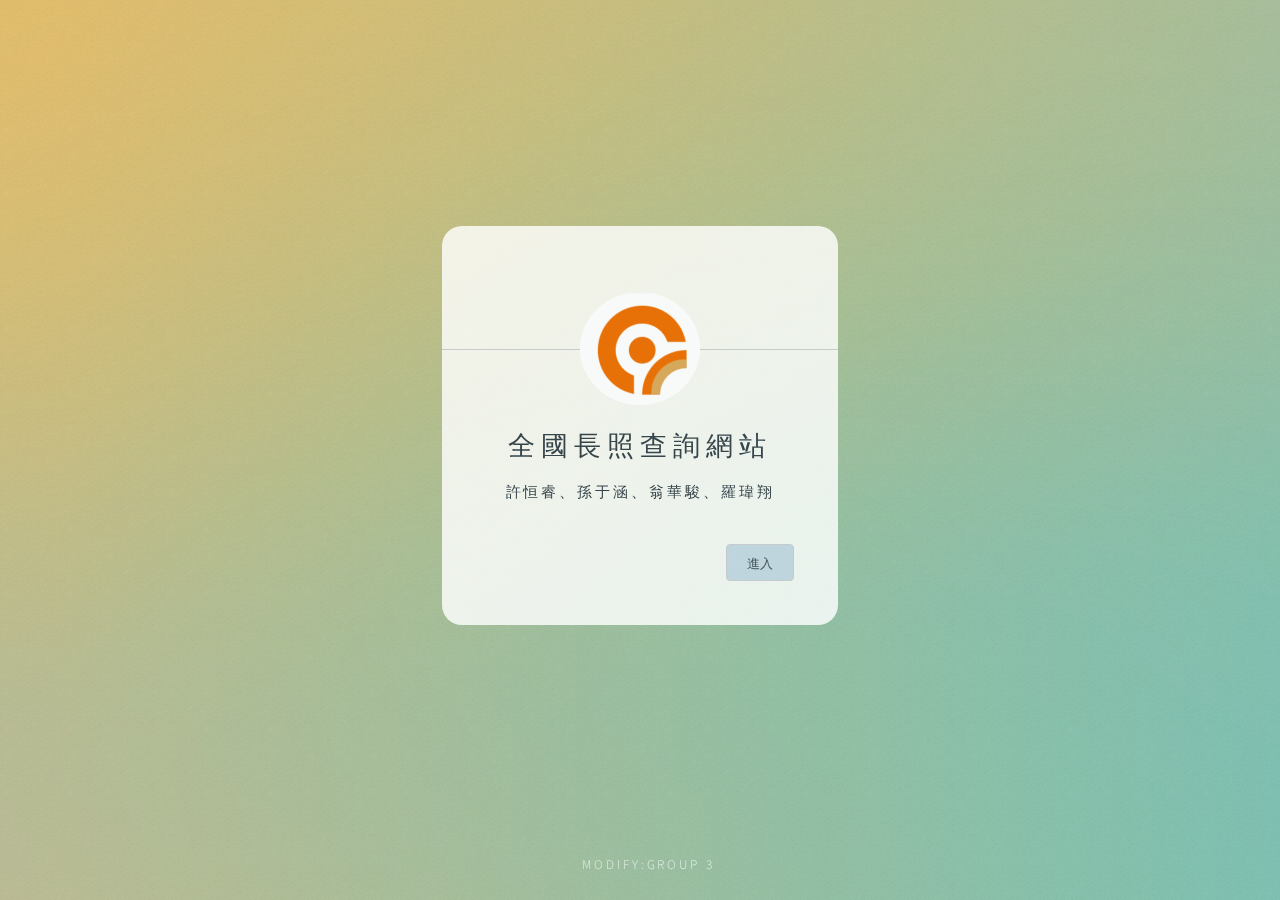
<file: home.html>
<!DOCTYPE HTML>
<!--
	Identity by HTML5 UP
	html5up.net | @ajlkn
	Free for personal and commercial use under the CCA 3.0 license (html5up.net/license)
-->
<html>
	<head>
		<link rel="shortcut icon" href="favicon.ico" />
		<title>全國長照查詢網站</title>
		<meta charset="utf-8" />
		<meta name="viewport" content="width=device-width, initial-scale=1, user-scalable=no" />
        <meta http-equiv="content-type" content="text/html; charset=utf-8">
		<link rel="stylesheet" href="assets/css/search.css" />
		<noscript><link rel="stylesheet" href="assets/css/noscript.css" /></noscript>
	</head>
	<body class="is-preload">
        <span class="" id="loadingArea">
            <span class="loading"></span>
        </span>
		<!-- Wrapper -->
			<div id="wrapper">

				<!-- Main -->
					<section id="main">
						<header>
							<!--圖片還沒找-->
							<span class="avatar"><img src="images/logo.png" alt="" /></span>
							<h1>全國長照查詢網站</h1>
							<h3>許恒睿、孫于涵、翁華駿、羅瑋翔</h3>
						</header>
                        <br>
                        <div class="buttonArea" id="buttonArea">
							<button class="confirm" onclick="location.href='index.php'">進入</button>
                        </div>
					</section>
				<!-- Footer -->
					<footer id="footer">
						<ul class="copyright">
							<li>Modify:GROUP 3</li>
						</ul>
					</footer> 

			</div>

		<!-- Scripts -->
			<script>
				if ('addEventListener' in window) {
					window.addEventListener('load', function() { 
						document.body.className = document.body.className.replace(/\bis-preload\b/, ''); 
					});
					document.body.className += (navigator.userAgent.match(/(MSIE|rv:11\.0)/) ? ' is-ie' : '');
				}
			</script>
	</body>
</html>
</file>
<file: assets/css/noscript.css>
/*
	Identity by HTML5 UP
	html5up.net | @ajlkn
	Free for personal and commercial use under the CCA 3.0 license (html5up.net/license)
*/

/* Basic */

	body:after {
		display: none;
	}

/* Main */

	#main {
		-moz-transform: none !important;
		-webkit-transform: none !important;
		-ms-transform: none !important;
		transform: none !important;
		opacity: 1 !important;
	}
</file>
<file: assets/css/search.css>
@import url(fontawesome-all.min.css);
@import url("https://fonts.googleapis.com/css?family=Source+Sans+Pro:300");

/*
	Identity by HTML5 UP
	html5up.net | @ajlkn
	Free for personal and commercial use under the CCA 3.0 license (html5up.net/license)
*/

/* Icon (alt) */

	html, body, div, span, applet, object,
	iframe, h1, h2, h3, h4, h5, h6, p, blockquote,
	pre, a, abbr, acronym, address, big, cite,
	code, del, dfn, em, img, ins, kbd, q, s, samp,
	small, strike, strong, sub, sup, tt, var, b,
	u, i, center, dl, dt, dd, ol, ul, li, fieldset,
	form, label, legend, table, caption, tbody,
	tfoot, thead, tr, th, td, article, aside,
	canvas, details, embed, figure, figcaption,
	footer, header, hgroup, menu, nav, output, ruby,
	section, summary, time, mark, audio, video {
		margin: 0;
		padding: 0;
		border: 0;
		font-size: 100%;
		font: inherit;
		vertical-align: baseline;
	}

	article, aside, details, figcaption, figure,
	footer, header, hgroup, menu, nav, section {
		display: block;
	}

	body {
		line-height: 1;
	}

	ol, ul {
		list-style: none;
	}

	blockquote, q {
		quotes: none;
	}

		blockquote:before, blockquote:after, q:before, q:after {
			content: '';
			content: none;
		}

	table {
		border-collapse: collapse;
		border-spacing: 0;
	}

	body {
		-webkit-text-size-adjust: none;
	}

	mark {
		background-color: transparent;
		color: inherit;
	}

	input::-moz-focus-inner {
		border: 0;
		padding: 0;
	}

	input, select, textarea {
		-moz-appearance: none;
		-webkit-appearance: none;
		-ms-appearance: none;
		appearance: none;
	}

/* Basic */

	@media screen and (max-width: 480px) {

		html, body {
			min-width: 320px;
		}

	}

	html {
		box-sizing: border-box;
	}

	*, *:before, *:after {
		box-sizing: inherit;
	}

	body.is-preload *, body.is-preload *:before, body.is-preload *:after {
		-moz-animation: none !important;
		-webkit-animation: none !important;
		-ms-animation: none !important;
		animation: none !important;
		-moz-transition: none !important;
		-webkit-transition: none !important;
		-ms-transition: none !important;
		transition: none !important;
	}

	html {
		height: 100%;
	}

	body {
		height: 100%;
		background-color: #ffffff;
		background-image: url("images/overlay.png"), -moz-linear-gradient(90deg, rgba(238, 192, 99, 0.5) 5%, rgba(126, 194, 178, 0.35)), url("images/bg.jpg");
		background-image: url("images/overlay.png"), -webkit-linear-gradient(90deg, rgba(238, 192, 99, 0.5) 5%, rgba(126, 194, 178, 0.35)), url("images/bg.jpg");
		background-image: url("images/overlay.png"), -ms-linear-gradient(90deg, rgba(238, 192, 99, 0.5) 5%, rgba(126, 194, 178, 0.35)), url("images/bg.jpg");
		background-image: url("images/overlay.png"), linear-gradient(90deg, rgba(238, 192, 99, 0.5) 5%, rgba(126, 194, 178, 0.35)), url("images/bg.jpg");
		background-repeat: repeat,			no-repeat,			no-repeat;
		background-size: 100px 100px, cover,				cover;
		background-position: top left,		center center,		bottom center;
		background-attachment: fixed,			fixed,				fixed;
	}

		body:after {
			content: '';
			display: block;
			position: fixed;
			top: 0;
			left: 0;
			width: 100%;
			height: inherit;
			opacity: 0;
			z-index: 1;
			background-color: #ffffff;
			background-image: url("images/overlay.png"), -moz-linear-gradient(90deg, rgba(238, 192, 99, 0.5) 5%, rgba(126, 194, 178, 0.35));
			background-image: url("images/overlay.png"), -webkit-linear-gradient(90deg, rgba(238, 192, 99, 0.5) 5%, rgba(126, 194, 178, 0.35));
			background-image: url("images/overlay.png"), -ms-linear-gradient(90deg, rgba(238, 192, 99, 0.5) 5%, rgba(126, 194, 178, 0.35));
			background-image: url("images/overlay.png"), linear-gradient(90deg, rgba(238, 192, 99, 0.5) 5%, rgba(126, 194, 178, 0.35));
			background-repeat: repeat,			no-repeat;
			background-size: 100px 100px, cover;
			background-position: top left,		center center;
			-moz-transition: opacity 1.75s ease-out;
			-webkit-transition: opacity 1.75s ease-out;
			-ms-transition: opacity 1.75s ease-out;
			transition: opacity 1.75s ease-out;
		}

		body.is-preload:after {
			opacity: 1;
		}

/* Type */

	body, input, select, textarea {
		color: #414f57;
		font-family: "Source Sans Pro", Helvetica, sans-serif;
		font-size: 14pt;
		font-weight: 300;
		line-height: 2;
		letter-spacing: 0.2em;
		text-transform: uppercase;
	}

		@media screen and (max-width: 1680px) {

			body, input, select, textarea {
				font-size: 11pt;
			}

		}

		@media screen and (max-width: 480px) {

			body, input, select, textarea {
				font-size: 10pt;
				line-height: 1.75;
			}

		}

	a {
		-moz-transition: color 0.2s ease, border-color 0.2s ease;
		-webkit-transition: color 0.2s ease, border-color 0.2s ease;
		-ms-transition: color 0.2s ease, border-color 0.2s ease;
		transition: color 0.2s ease, border-color 0.2s ease;
		color: inherit;
		text-decoration: none;
	}

		a:before {
			-moz-transition: color 0.2s ease, text-shadow 0.2s ease;
			-webkit-transition: color 0.2s ease, text-shadow 0.2s ease;
			-ms-transition: color 0.2s ease, text-shadow 0.2s ease;
			transition: color 0.2s ease, text-shadow 0.2s ease;
		}

		a:hover {
			color: #E87C84;
		}

	strong, b {
		color: #313f47;
	}

	em, i {
		font-style: italic;
	}

	p {
		margin: 0 0 1.5em 0;
	}

	h1, h2, h3, h4, h5, h6 {
		color: #313f47;
		line-height: 1.5;
		margin: 0 0 0.75em 0;
	}

		h1 a, h2 a, h3 a, h4 a, h5 a, h6 a {
			color: inherit;
			text-decoration: none;
		}

	h1 {
		font-size: 1.85em;
		letter-spacing: 0.22em;
		margin: 0 0 0.525em 0;
	}

	h2 {
		font-size: 1.25em;
	}

	h3 {
		font-size: 1em;
	}

	h4 {
		font-size: 1em;
	}

	h5 {
		font-size: 1em;
	}

	h6 {
		font-size: 1em;
	}

	@media screen and (max-width: 480px) {

		h1 {
			font-size: 1.65em;
		}

	}

	sub {
		font-size: 0.8em;
		position: relative;
		top: 0.5em;
	}

	sup {
		font-size: 0.8em;
		position: relative;
		top: -0.5em;
	}

	hr {
		border: 0;
		border-bottom: solid 1px #c8cccf;
		margin: 3em 0;
	}

/* Form */

	form {
		margin: 0 0 1.5em 0;
	}

		form > :last-child {
			margin-bottom: 0;
		}

		form > .fields {
			display: -moz-flex;
			display: -webkit-flex;
			display: -ms-flex;
			display: flex;
			-moz-flex-wrap: wrap;
			-webkit-flex-wrap: wrap;
			-ms-flex-wrap: wrap;
			flex-wrap: wrap;
			width: calc(100% + 2.25em);
			margin: -1.125em 0 1.5em -1.125em;
		}

			form > .fields > .field {
				-moz-flex-grow: 0;
				-webkit-flex-grow: 0;
				-ms-flex-grow: 0;
				flex-grow: 0;
				-moz-flex-shrink: 0;
				-webkit-flex-shrink: 0;
				-ms-flex-shrink: 0;
				flex-shrink: 0;
				padding: 1.125em 0 0 1.125em;
				width: calc(100% - 1.125em);
			}

				form > .fields > .field.half {
					width: calc(50% - 0.5625em);
				}

				form > .fields > .field.third {
					width: calc(100%/3 - 0.375em);
				}

				form > .fields > .field.quarter {
					width: calc(25% - 0.28125em);
				}

		@media screen and (max-width: 480px) {

			form > .fields {
				width: calc(100% + 2.25em);
				margin: -1.125em 0 1.5em -1.125em;
			}

				form > .fields > .field {
					padding: 1.125em 0 0 1.125em;
					width: calc(100% - 1.125em);
				}

					form > .fields > .field.half {
						width: calc(100% - 1.125em);
					}

					form > .fields > .field.third {
						width: calc(100% - 1.125em);
					}

					form > .fields > .field.quarter {
						width: calc(100% - 1.125em);
					}

		}

	label {
		color: #313f47;
		display: block;
		font-size: 0.9em;
		margin: 0 0 0.75em 0;
	}

	input[type="text"],
	input[type="password"],
	input[type="email"],
	input[type="tel"],
	select,
	textarea {
		-moz-appearance: none;
		-webkit-appearance: none;
		-ms-appearance: none;
		appearance: none;
		border-radius: 4px;
		border: solid 1px #c8cccf;
		color: inherit;
		display: block;
		outline: 0;
		padding: 0 1em;
		text-decoration: none;
		width: 100%;
        background: rgba(255,255,255,0.8);
	}

		input[type="text"]:invalid,
		input[type="password"]:invalid,
		input[type="email"]:invalid,
		input[type="tel"]:invalid,
		select:invalid,
		textarea:invalid {
			box-shadow: none;
		}

		input[type="text"]:focus,
		input[type="password"]:focus,
		input[type="email"]:focus,
		input[type="tel"]:focus,
		select:focus,
		textarea:focus {
			border-color: #E87C84;
		}

	select {
		background-image: url("data:image/svg+xml;charset=utf8,%3Csvg xmlns='http://www.w3.org/2000/svg' width='40' height='40' preserveAspectRatio='none' viewBox='0 0 40 40'%3E%3Cpath d='M9.4,12.3l10.4,10.4l10.4-10.4c0.2-0.2,0.5-0.4,0.9-0.4c0.3,0,0.6,0.1,0.9,0.4l3.3,3.3c0.2,0.2,0.4,0.5,0.4,0.9 c0,0.4-0.1,0.6-0.4,0.9L20.7,31.9c-0.2,0.2-0.5,0.4-0.9,0.4c-0.3,0-0.6-0.1-0.9-0.4L4.3,17.3c-0.2-0.2-0.4-0.5-0.4-0.9 c0-0.4,0.1-0.6,0.4-0.9l3.3-3.3c0.2-0.2,0.5-0.4,0.9-0.4S9.1,12.1,9.4,12.3z' fill='%23c8cccf' /%3E%3C/svg%3E");
		background-size: 1.25rem;
		background-repeat: no-repeat;
		background-position: calc(100% - 1rem) center;
		height: 2.75em;
		padding-right: 2.75em;
		text-overflow: ellipsis;
	}

		select option {
			color: #313f47;
			background: #ffffff;
		}

		select:focus::-ms-value {
			background-color: transparent;
		}

		select::-ms-expand {
			display: none;
		}

	input[type="text"],
	input[type="password"],
	input[type="email"],
	select {
		height: 2.75em;
	}

	textarea {
		padding: 0.75em 1em;
	}

	input[type="checkbox"],
	input[type="radio"] {
		-moz-appearance: none;
		-webkit-appearance: none;
		-ms-appearance: none;
		appearance: none;
		display: block;
		float: left;
		margin-right: -2em;
		opacity: 0;
		width: 1em;
		z-index: -1;
	}

		input[type="checkbox"] + label,
		input[type="radio"] + label {
			text-decoration: none;
			color: #414f57;
			cursor: pointer;
			display: inline-block;
			font-size: 1em;
			font-weight: 300;
			padding-left: 2.4em;
			padding-right: 0.75em;
			position: relative;
		}

			input[type="checkbox"] + label:before,
			input[type="radio"] + label:before {
				-moz-osx-font-smoothing: grayscale;
				-webkit-font-smoothing: antialiased;
				display: inline-block;
				font-style: normal;
				font-variant: normal;
				text-rendering: auto;
				line-height: 1;
				text-transform: none !important;
				font-family: 'Font Awesome 5 Free';
				font-weight: 900;
			}

			input[type="checkbox"] + label:before,
			input[type="radio"] + label:before {
				border-radius: 4px;
				border: solid 1px #c8cccf;
				content: '';
				display: inline-block;
				font-size: 0.8em;
				height: 2.0625em;
				left: 0;
				line-height: 2.0625em;
				position: absolute;
				text-align: center;
				top: 0.15em;
				width: 2.0625em;
			}

		input[type="checkbox"]:checked + label:before,
		input[type="radio"]:checked + label:before {
			color: #E87C84;
			content: '\f00c';
		}

		input[type="checkbox"]:focus + label:before,
		input[type="radio"]:focus + label:before {
			border-color: #E87C84;
		}

	input[type="checkbox"] + label:before {
		border-radius: 4px;
	}

	input[type="radio"] + label:before {
		border-radius: 100%;
	}

	::-webkit-input-placeholder {
		color: #616f77 !important;
		opacity: 1.0;
	}

	:-moz-placeholder {
		color: #616f77 !important;
		opacity: 1.0;
	}

	::-moz-placeholder {
		color: #616f77 !important;
		opacity: 1.0;
	}

	:-ms-input-placeholder {
		color: #616f77 !important;
		opacity: 1.0;
	}

/* Icon */

	.icon {
		text-decoration: none;
		position: relative;
		border-bottom: none;
	}

		.icon:before {
			-moz-osx-font-smoothing: grayscale;
			-webkit-font-smoothing: antialiased;
			display: inline-block;
			font-style: normal;
			font-variant: normal;
			text-rendering: auto;
			line-height: 1;
			text-transform: none !important;
			font-family: 'Font Awesome 5 Free';
			font-weight: 400;
		}

		.icon > .label {
			display: none;
		}

		.icon:before {
			line-height: inherit;
		}

		.icon.solid:before {
			font-weight: 900;
		}

		.icon.brands:before {
			font-family: 'Font Awesome 5 Brands';
		}

/* List */

	ol {
		list-style: decimal;
		margin: 0 0 1.5em 0;
		padding-left: 1.25em;
	}

		ol li {
			padding-left: 0.25em;
		}

	ul {
		list-style: disc;
		margin: 0 0 1.5em 0;
		padding-left: 1em;
	}

		ul li {
			padding-left: 0.5em;
		}

		ul.alt {
			list-style: none;
			padding-left: 0;
		}

			ul.alt li {
				border-top: solid 1px #c8cccf;
				padding: 0.5em 0;
			}

				ul.alt li:first-child {
					border-top: 0;
					padding-top: 0;
				}

	dl {
		margin: 0 0 1.5em 0;
	}

		dl dt {
			display: block;
			margin: 0 0 0.75em 0;
		}

		dl dd {
			margin-left: 1.5em;
		}

/* Actions */

	ul.actions {
		display: -moz-flex;
		display: -webkit-flex;
		display: -ms-flex;
		display: flex;
		cursor: default;
		list-style: none;
		margin-left: -0.75em;
		padding-left: 0;
	}

		ul.actions li {
			padding: 0 0 0 0.75em;
			vertical-align: middle;
		}

		ul.actions.special {
			-moz-justify-content: center;
			-webkit-justify-content: center;
			-ms-justify-content: center;
			justify-content: center;
			width: 100%;
			margin-left: 0;
		}

			ul.actions.special li:first-child {
				padding-left: 0;
			}

		ul.actions.stacked {
			-moz-flex-direction: column;
			-webkit-flex-direction: column;
			-ms-flex-direction: column;
			flex-direction: column;
			margin-left: 0;
		}

			ul.actions.stacked li {
				padding: 0.975em 0 0 0;
			}

				ul.actions.stacked li:first-child {
					padding-top: 0;
				}

		ul.actions.fit {
			width: calc(100% + 0.75em);
		}

			ul.actions.fit li {
				-moz-flex-grow: 1;
				-webkit-flex-grow: 1;
				-ms-flex-grow: 1;
				flex-grow: 1;
				-moz-flex-shrink: 1;
				-webkit-flex-shrink: 1;
				-ms-flex-shrink: 1;
				flex-shrink: 1;
				width: 100%;
			}

				ul.actions.fit li > * {
					width: 100%;
				}

			ul.actions.fit.stacked {
				width: 100%;
			}

		@media screen and (max-width: 480px) {

			ul.actions:not(.fixed) {
				-moz-flex-direction: column;
				-webkit-flex-direction: column;
				-ms-flex-direction: column;
				flex-direction: column;
				margin-left: 0;
				width: 100% !important;
			}

				ul.actions:not(.fixed) li {
					-moz-flex-grow: 1;
					-webkit-flex-grow: 1;
					-ms-flex-grow: 1;
					flex-grow: 1;
					-moz-flex-shrink: 1;
					-webkit-flex-shrink: 1;
					-ms-flex-shrink: 1;
					flex-shrink: 1;
					padding: 0.75em 0 0 0;
					text-align: center;
					width: 100%;
				}

					ul.actions:not(.fixed) li > * {
						width: 100%;
					}

					ul.actions:not(.fixed) li:first-child {
						padding-top: 0;
					}

					ul.actions:not(.fixed) li input[type="submit"],
					ul.actions:not(.fixed) li input[type="reset"],
					ul.actions:not(.fixed) li input[type="button"],
					ul.actions:not(.fixed) li button,
					ul.actions:not(.fixed) li .button {
						width: 100%;
					}

						ul.actions:not(.fixed) li input[type="submit"].icon:before,
						ul.actions:not(.fixed) li input[type="reset"].icon:before,
						ul.actions:not(.fixed) li input[type="button"].icon:before,
						ul.actions:not(.fixed) li button.icon:before,
						ul.actions:not(.fixed) li .button.icon:before {
							margin-left: -0.5rem;
						}

		}

/* Icons */

	ul.icons {
		cursor: default;
		list-style: none;
		padding-left: 0;
		margin-top: -0.675em;
	}

		ul.icons li {
			display: inline-block;
			padding: 0.675em 0.5em;
		}

			ul.icons li a {
				text-decoration: none;
				position: relative;
				display: block;
				width: 3.75em;
				height: 3.75em;
				border-radius: 100%;
				border: solid 1px #c8cccf;
				line-height: 3.75em;
				overflow: hidden;
				text-align: center;
				text-indent: 3.75em;
				white-space: nowrap;
			}

				ul.icons li a:before {
					-moz-osx-font-smoothing: grayscale;
					-webkit-font-smoothing: antialiased;
					display: inline-block;
					font-style: normal;
					font-variant: normal;
					text-rendering: auto;
					line-height: 1;
					text-transform: none !important;
					font-family: 'Font Awesome 5 Free';
					font-weight: 400;
				}

				ul.icons li a:before {
					color: #ffffff;
					text-shadow: 1.25px 0px 0px #c8cccf, -1.25px 0px 0px #c8cccf, 0px 1.25px 0px #c8cccf, 0px -1.25px 0px #c8cccf;
				}

				ul.icons li a:hover:before {
					text-shadow: 1.25px 0px 0px #ff7496, -1.25px 0px 0px #ff7496, 0px 1.25px 0px #ff7496, 0px -1.25px 0px #ff7496;
				}

				ul.icons li a:before {
					position: absolute;
					top: 0;
					left: 0;
					width: inherit;
					height: inherit;
					font-size: 1.85rem;
					line-height: inherit;
					text-align: center;
					text-indent: 0;
				}

				ul.icons li a:hover {
					border-color: #E87C84;
				}

		@media screen and (max-width: 480px) {

			ul.icons li a:before {
				font-size: 1.5rem;
			}

		}

/* Button */

	input[type="submit"],
	input[type="reset"],
	input[type="button"],
	button,
	.button {
		-moz-appearance: none;
		-webkit-appearance: none;
		-ms-appearance: none;
		appearance: none;
		-moz-transition: background-color 0.2s ease-in-out, border-color 0.2s ease-in-out, color 0.2s ease-in-out;
		-webkit-transition: background-color 0.2s ease-in-out, border-color 0.2s ease-in-out, color 0.2s ease-in-out;
		-ms-transition: background-color 0.2s ease-in-out, border-color 0.2s ease-in-out, color 0.2s ease-in-out;
		transition: background-color 0.2s ease-in-out, border-color 0.2s ease-in-out, color 0.2s ease-in-out;
		display: inline-block;
		height: 2.75em;
		line-height: 2.75em;
		padding: 0 1.5em;
		background-color: transparent;
		border-radius: 4px;
		border: solid 1px #c8cccf;
		color: #414f57 !important;
		cursor: pointer;
		text-align: center;
		text-decoration: none;
		white-space: nowrap;
	}

		input[type="submit"]:hover,
		input[type="reset"]:hover,
		input[type="button"]:hover,
		button:hover,
		.button:hover {
			border-color: #E87C84;
			color: #E87C84 !important;
		}

		input[type="submit"].icon,
		input[type="reset"].icon,
		input[type="button"].icon,
		button.icon,
		.button.icon {
			padding-left: 1.35em;
		}

			input[type="submit"].icon:before,
			input[type="reset"].icon:before,
			input[type="button"].icon:before,
			button.icon:before,
			.button.icon:before {
				margin-right: 0.5em;
			}

		input[type="submit"].fit,
		input[type="reset"].fit,
		input[type="button"].fit,
		button.fit,
		.button.fit {
			width: 100%;
		}

		input[type="submit"].small,
		input[type="reset"].small,
		input[type="button"].small,
		button.small,
		.button.small {
			font-size: 0.8em;
		}

		input[type="submit"].large,
		input[type="reset"].large,
		input[type="button"].large,
		button.large,
		.button.large {
			font-size: 1.35em;
		}

		input[type="submit"].disabled, input[type="submit"]:disabled,
		input[type="reset"].disabled,
		input[type="reset"]:disabled,
		input[type="button"].disabled,
		input[type="button"]:disabled,
		button.disabled,
		button:disabled,
		.button.disabled,
		.button:disabled {
			pointer-events: none;
			opacity: 0.5;
		}

/* Main */

	#main {
		-moz-transform-origin: 50% 50%;
		-webkit-transform-origin: 50% 50%;
		-ms-transform-origin: 50% 50%;
		transform-origin: 50% 50%;
		-moz-transform: rotateX(0deg);
		-webkit-transform: rotateX(0deg);
		-ms-transform: rotateX(0deg);
		transform: rotateX(0deg);
		-moz-transition: opacity 1s ease, -moz-transform 1s ease;
		-webkit-transition: opacity 1s ease, -webkit-transform 1s ease;
		-ms-transition: opacity 1s ease, -ms-transform 1s ease;
		transition: opacity 1s ease, transform 1s ease;
		padding: 4.5em 3em 3em 3em ;
		background: rgba(255,255,255,0.85);
		border-radius: 20px;
		cursor: default;
		max-width: 100%;
		opacity: 0.95;
		position: relative;
		text-align: center;
		width: 27em;
	}

		#main .avatar {
			position: relative;
			display: block;
			margin-bottom: 1.5em;
		}

			#main .avatar img {
				display: block;
				margin: 0 auto;
				border-radius: 100%;
				box-shadow: 0 0 0 1.5em inherit;
			}

			#main .avatar:before {
				content: '';
				display: block;
				position: absolute;
				top: 50%;
				left: -3em;
				width: calc(100% + 6em);
				height: 1px;
				z-index: -1;
				background: #c8cccf;
			}

		@media screen and (max-width: 480px) {

			#main {
				padding: 4em 2em 2.5em 2em ;
				width: 100%;
			}

				#main .avatar:before {
					left: -2em;
					width: calc(100% + 4em);
				}

		}

		body.is-preload #main {
			-moz-transform: rotateX(15deg);
			-webkit-transform: rotateX(15deg);
			-ms-transform: rotateX(15deg);
			transform: rotateX(15deg);
			opacity: 0;
		}

/* Footer */

	#footer {
		-moz-align-self: -moz-flex-end;
		-webkit-align-self: -webkit-flex-end;
		-ms-align-self: -ms-flex-end;
		align-self: flex-end;
		width: 100%;
		padding: 1.5em 0 0 0;
		color: rgba(255, 255, 255, 0.75);
		cursor: default;
		text-align: center;
	}

		#footer .copyright {
			margin: 0;
			padding: 0;
			font-size: 0.9em;
			list-style: none;
		}

			#footer .copyright li {
				display: inline-block;
				margin: 0 0 0 0.45em;
				padding: 0 0 0 0.85em;
				border-left: solid 1px rgba(255, 255, 255, 0.5);
				line-height: 1;
			}

				#footer .copyright li:first-child {
					border-left: 0;
				}

/* Wrapper */

	#wrapper {
		display: -moz-flex;
		display: -webkit-flex;
		display: -ms-flex;
		display: flex;
		-moz-align-items: center;
		-webkit-align-items: center;
		-ms-align-items: center;
		align-items: center;
		-moz-justify-content: space-between;
		-webkit-justify-content: space-between;
		-ms-justify-content: space-between;
		justify-content: space-between;
		-moz-flex-direction: column;
		-webkit-flex-direction: column;
		-ms-flex-direction: column;
		flex-direction: column;
		-moz-perspective: 1000px;
		-webkit-perspective: 1000px;
		-ms-perspective: 1000px;
		perspective: 1000px;
		position: relative;
		min-height: 100%;
		padding: 1.5em;
		z-index: 2;
	}

		#wrapper > * {
			z-index: 1;
		}

		#wrapper:before {
			content: '';
			display: block;
		}

		@media screen and (max-width: 360px) {

			#wrapper {
				padding: 0.75em;
			}

		}

		body.is-ie #wrapper {
			height: 100%;
		}

.buttonArea{
    width: 100%;
    text-align: right;
}

.confirm{
    background-color: rgba(148, 184, 209, 0.5);
    text-align: right;
}

.loadingArea{
    display: flex;
    position: relative;
    justify-content: center;
    align-items: center;
    z-index: 10000;
    width: 100%;
    height: 100%;
}

.loading {
        width: 64px;
        height: 64px;
        position: relative;
        background-image:
          linear-gradient(#E0DFDE 16px, transparent 0) ,
          linear-gradient(#E87C84 16px, transparent 0) ,
          linear-gradient(#F0A44A 16px, transparent 0) ,
          linear-gradient(#42B68D 16px, transparent 0);
        background-repeat: no-repeat;
        background-size: 16px 16px;
        background-position: left top , left bottom , right top , right bottom;
        animation: rotate 1s linear infinite;
      }
      @keyframes rotate {
        0% {
          width: 64px;
          height: 64px;
          transform: rotate(0deg)
        }
        50% {
          width: 30px;
          height: 30px;
          transform: rotate(180deg)
        }
        100% {
          width: 64px;
          height: 64px;
          transform: rotate(360deg)
        }
      }
</file>
